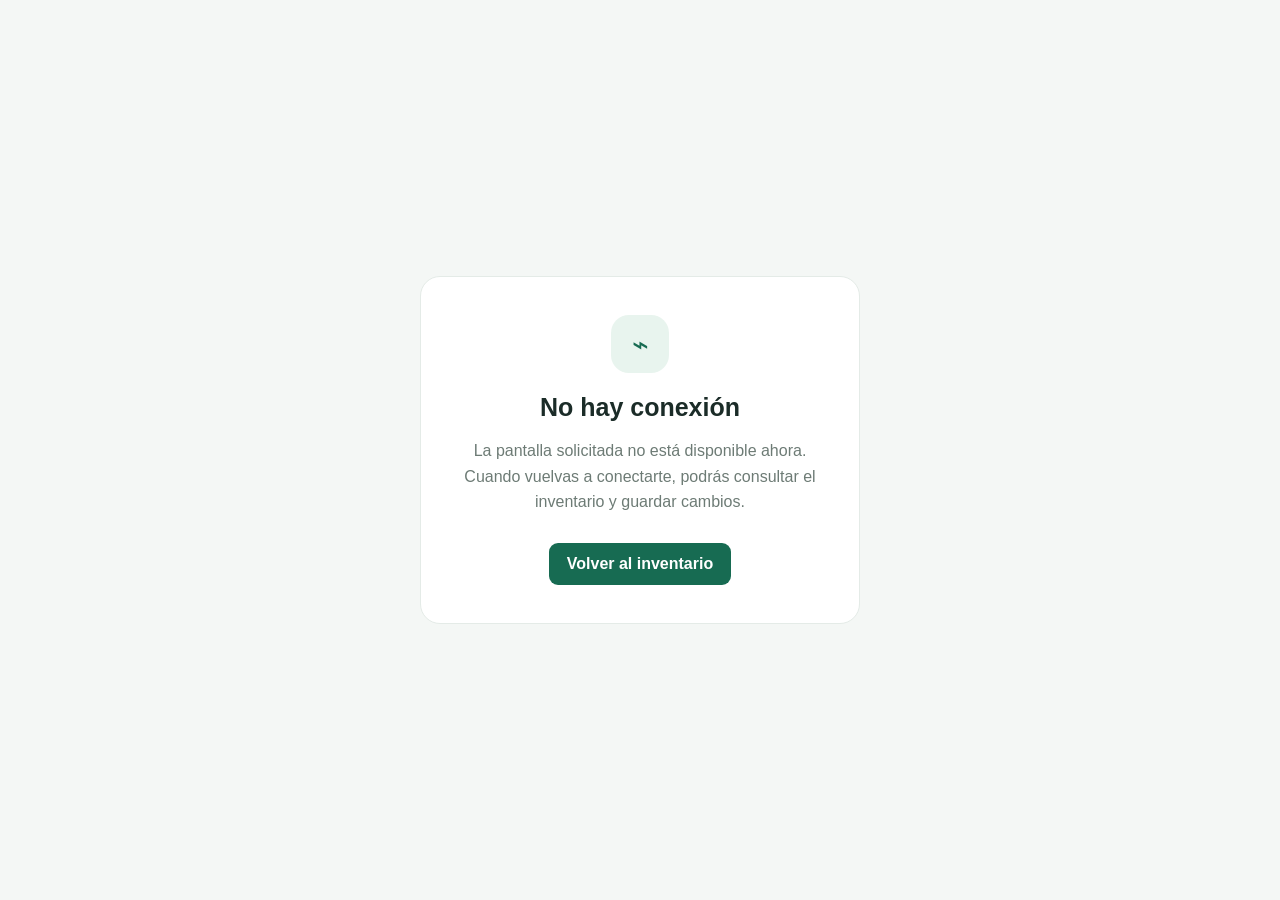
<file: offline.html>
<!doctype html>
<html lang="es-MX">
<head>
  <meta charset="utf-8">
  <meta name="viewport" content="width=device-width, initial-scale=1">
  <meta name="theme-color" content="#123c35">
  <title>Sin conexión | Inventario Verde</title>
  <style>
    * { box-sizing: border-box; }
    body { min-height: 100vh; margin: 0; display: grid; place-items: center; padding: 24px; color: #1b2c28; background: #f4f7f5; font: 16px Arial, sans-serif; }
    main { width: min(440px, 100%); padding: 38px; border: 1px solid #e4ebe7; border-radius: 20px; background: #fff; text-align: center; }
    .icon { width: 58px; height: 58px; margin: 0 auto 20px; display: grid; place-items: center; border-radius: 18px; color: #176b52; background: #e8f4ee; font-size: 28px; }
    h1 { margin: 0 0 10px; font-size: 25px; }
    p { color: #6d7b75; line-height: 1.6; }
    a { display: inline-block; margin-top: 12px; padding: 12px 18px; border-radius: 9px; color: #fff; background: #176b52; text-decoration: none; font-weight: 700; }
  </style>
</head>
<body>
  <main>
    <div class="icon" aria-hidden="true">⌁</div>
    <h1>No hay conexión</h1>
    <p>La pantalla solicitada no está disponible ahora. Cuando vuelvas a conectarte, podrás consultar el inventario y guardar cambios.</p>
    <a href="./index.html">Volver al inventario</a>
  </main>
</body>
</html>
</file>
